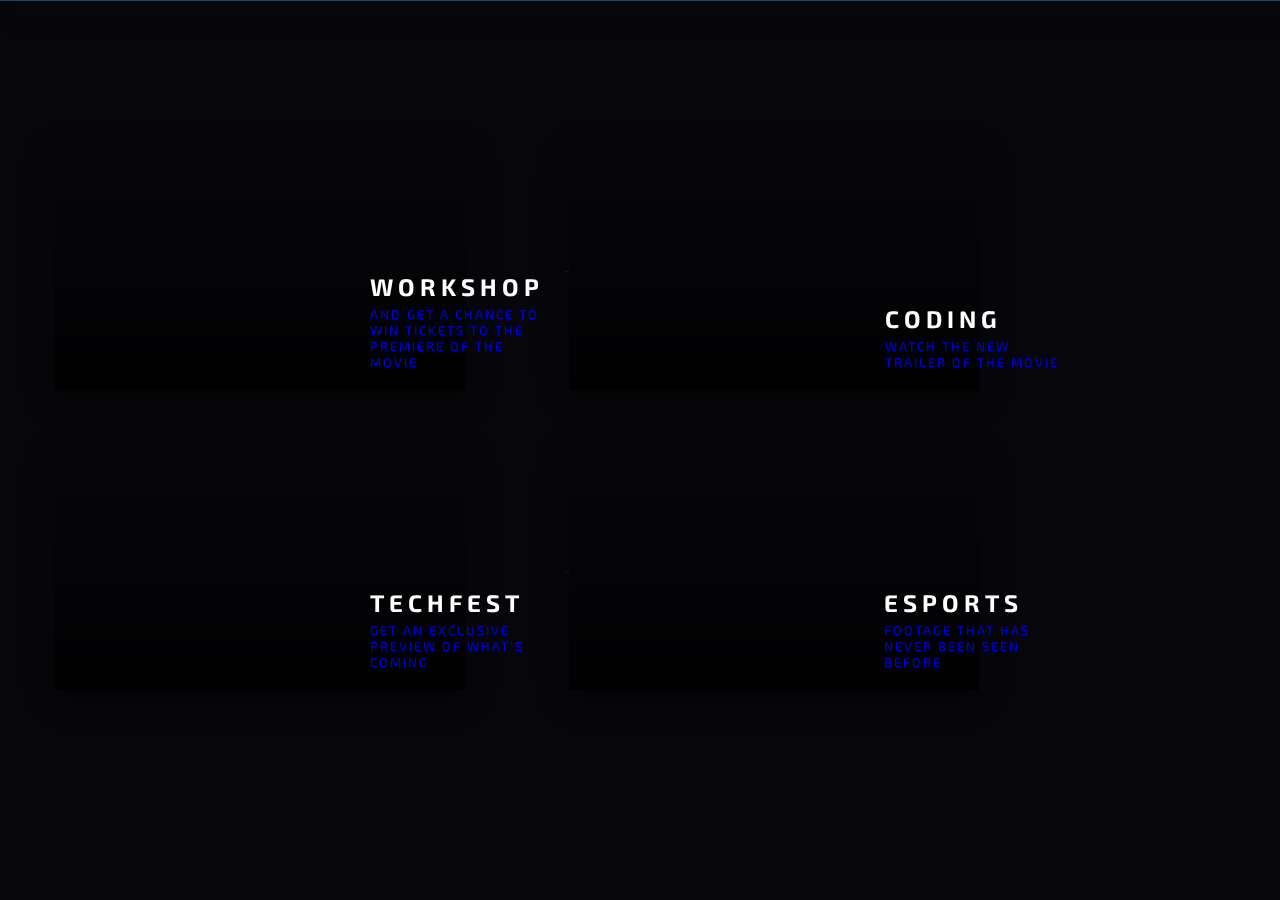
<file: event/index.html>
<!DOCTYPE html>
<html lang="en" >
<head>
  <meta charset="UTF-8">
  <title>Events</title>
  <link href="https://cdn.jsdelivr.net/npm/bootstrap@5.2.0-beta1/dist/css/bootstrap.min.css" rel="stylesheet" integrity="sha384-0evHe/X+R7YkIZDRvuzKMRqM+OrBnVFBL6DOitfPri4tjfHxaWutUpFmBp4vmVor" crossorigin="anonymous">
  <link rel='stylesheet' href='https://fonts.googleapis.com/css?family=Exo+2:400,500,700,900'><link rel="stylesheet" href="./style.css">
  
</head>
<body>

  <div class="header header-glass active">
    <nav class="navbar navbar-expand-lg navbar-dark">
         
        <a class="navbar-brand" href="../index.html"><img src="../images/Prodyogeeky Logo.png"></a>
            
            <button class="navbar-toggler" type="button" data-bs-toggle="collapse" data-bs-target="#navbarNav" aria-controls="navbarNav" aria-expanded="false" aria-label="Toggle navigation">
              <span class="navbar-toggler-icon"></span>
            </button>
            <div class="collapse navbar-collapse" id="navbarNav">
              <ul class="navbar-nav ms-auto">
                <li class="nav-item">
                  <a class="nav-link" href="../index.html#about">About Us</a>
                </li>
                <li class="nav-item">
                  <a class="nav-link" href="../index.html#timeline">Timeline</a>
                </li>
                <li class="nav-item">
                    <a class="nav-link" href="index.html">Events</a>
                  </li>
                  <li class="nav-item">
                    <a class="nav-link" href="../index.html#sponsors">Sponsors</a>
                  </li>
                  <li class="nav-item">
                    <a class="nav-link" href="../team.html">Team</a>
                  </li>
                  <li class="nav-item">
                    <a class="nav-link" href="../login.html">Login</a>
                  </li>
                  <li class="nav-item">
                    <a class="nav-link" href="../index.html#contact">Contact</a>
                  </li>
               
              </ul>
  
            </div>
        </nav>
  
      </div>

<!-- partial:index.partial.html -->
<div class="wrapper">
<a href="workshop.html">
  <div class="card" style="background-image: url('https://d21950x0o1sh55.cloudfront.net/assets/home/game-0e307d71d9838e8fbe4927b551f119bcd9e4748f2c2b70c7b81846702996ef94.jpg')">
    <div class="card__content">
    
      <div class="card__content--description">
        <h3 class="roll-up">
          <span><span>W</span><span>W</span></span>
          <span><span>O</span><span>O</span></span>
          <span><span>R</span><span>R</span></span>
          <span><span>K</span><span>K</span></span>
          <span><span>S</span><span>S</span></span>
          <span><span>H</span><span>H</span></span>
          <span><span>O</span><span>O</span></span>
          <span><span>P</span><span>P</span></span>
        </h3>
        <p class="text-reveal">
          <span>
            <span>And get a chance to</span>
            <span>win tickets to the</span>
            <span>premiere of the movie</span>
          </span>
          <span>
            <span><span>And get a chance to</span></span>
            <span><span>win tickets to the</span></span>
            <span><span>premiere of the movie</span></span>
          </span>
        </p>
      </div>
    </div>
  </div>
</a>

<a href="coding.html">
  <div class="card" style="background-image: url('https://d21950x0o1sh55.cloudfront.net/uploads/inside_exclusif/picture/26/desktop_VALERIAN_BNP_68.jpg');">
    <div class="card__content">
     
      <div class="card__content--description">
        <h3 class="roll-up">
          <span><span>C</span><span>C</span></span>
          <span><span>O</span><span>O</span></span>
          <span><span>D</span><span>D</span></span>
          <span><span>I</span><span>I</span></span>
          <span><span>N</span><span>N</span></span>
          <span><span>G</span><span>G</span></span>
        </h3>
        <p class="text-reveal">
          <span>
            <span>Watch the new</span>
            <span>trailer of the movie</span>
          </span>
          <span>
            <span><span>Watch the new</span></span>
            <span><span>trailer of the movie</span></span>
          </span>
        </p>
      </div>
    </div>
  </div>
</a>

<a href="annual techfest.html">
  <div class="card" style="background-image: url('https://d21950x0o1sh55.cloudfront.net/uploads/inside_exclusif/picture/50/desktop_guided_tour_2.jpg');">
    <div class="card__content">
     
      <div class="card__content--description">
        <h3 class="roll-up">
          <span><span>T</span><span>T</span></span>
          <span><span>E</span><span>E</span></span>
          <span><span>C</span><span>C</span></span>
          <span><span>H</span><span>H</span></span>
          <span><span>F</span><span>F</span></span>
          <span><span>E</span><span>E</span></span>
          <span><span>S</span><span>S</span></span>
          <span><span>T</span><span>T</span></span>
        </h3>
        <p class="text-reveal">
          <span>
            <span>Get an exclusive</span>
            <span>preview of what's coming</span>
          </span>
          <span>
            <span><span>Get an exclusive</span></span>
            <span><span>preview of what's coming</span></span>
          </span>
        </p>
      </div>
    </div>
  </div>
</a>

<a href="esports.html">
  <div class="card" style="background-image: url('https://d21950x0o1sh55.cloudfront.net/uploads/inside_exclusif/picture/6/desktop_VALERIAN_BNP_02.jpg');">
    <div class="card__content">
     
      <div class="card__content--description">
        <h3 class="roll-up">
          <span><span>E</span><span>E</span></span>
          <span><span>S</span><span>S</span></span>
          <span><span>P</span><span>P</span></span>
          <span><span>O</span><span>O</span></span>
          <span><span>R</span><span>R</span></span>
          <span><span>T</span><span>T</span></span>
          <span><span>S</span><span>S</span></span>
        </h3>
        <p class="text-reveal">
          <span>
            <span>Footage that has</span>
            <span>never been seen before</span>
          </span>
          <span>
            <span><span>Footage that has</span></span>
            <span><span>never been seen before</span></span>
          </span>
        </p>
      </div>
    </div>
  </div>
</div>
</a>
<!-- partial -->
  <script src='https://cdnjs.cloudflare.com/ajax/libs/jquery/3.1.1/jquery.min.js'></script><script  src="./script.js"></script>

</body>
</html>
</file>
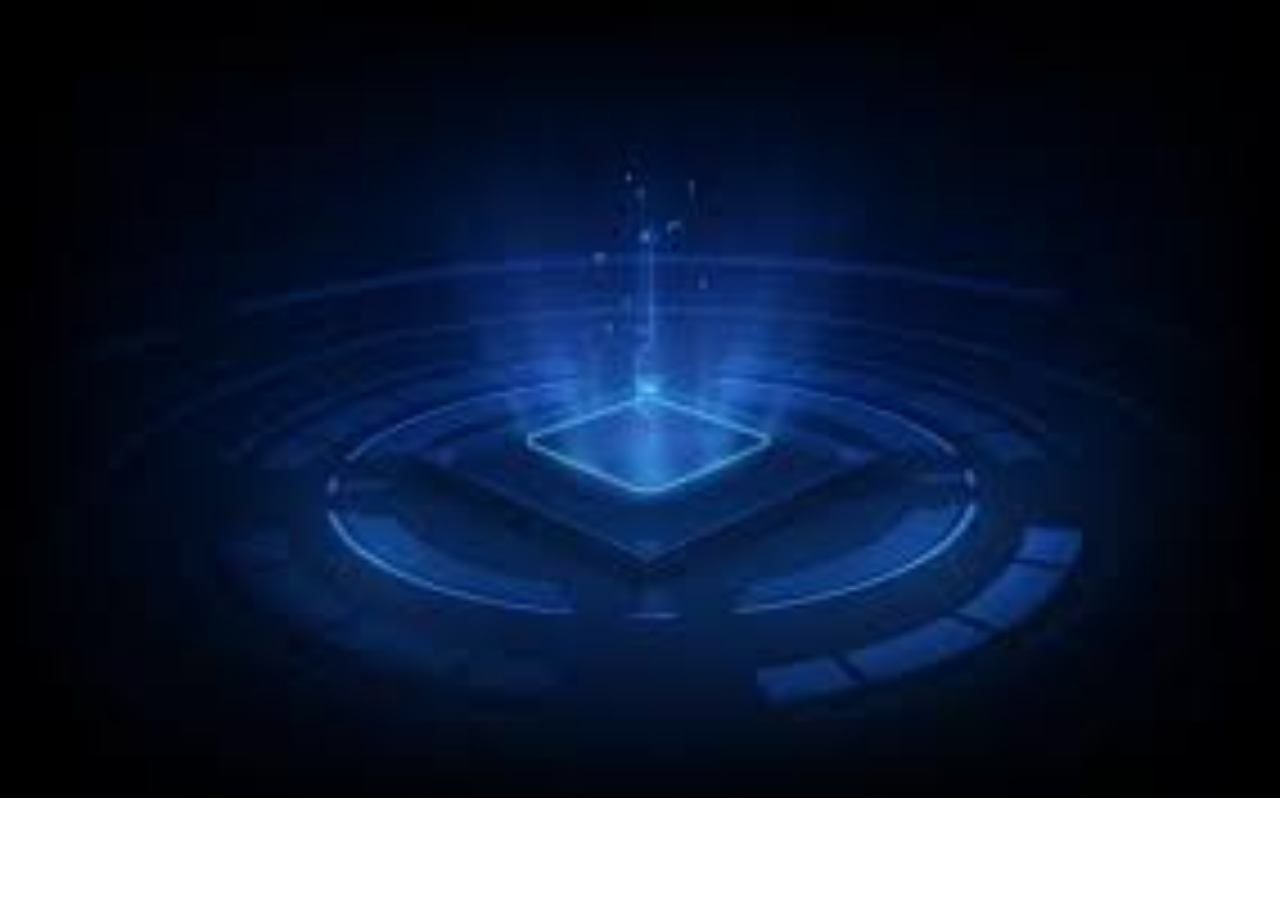
<file: event/anual techfest.html>
<!DOCTYPE html>
<html lang="en">
<head>
  <meta charset="UTF-8">
  <meta http-equiv="X-UA-Compatible" content="IE=edge">
  <meta name="viewport" content="width=device-width, initial-scale=1.0">
  <title>Document</title>\
  <link rel="stylesheet" href="anual techfest.css">
  <style>
    
    </style>
</head>
<body>

</body>
</html>
</file>
<file: event/style.css>
html, body {
  width: 100%;
  height: 100%;
}

html {
  display: table;
}

body {
  background: #121212;
  background-size: cover;
  display: table-cell;
  vertical-align: middle;
  font-family: "Exo 2", sans-serif;
  background-color: #312e4a;
  color: #d8d8d8;
}

body:before {
  content: "";
  position: fixed;
  top: 0;
  left: 0;
  width: 100%;
  height: 100%;
  background: #000;
  opacity: 0.85;
}


.header a {
  text-decoration: none;
}

/* -----HEADER DESIGNING----- */

.header img {
  width: 150px;
  margin: 5px;
}

.header span {
  color: white;
  font-size: 1.5rem;
  font-weight: bold;
}

.header {
  z-index: 100;
  position: fixed;
  width: 100%;
  top: 0;
 
  display: flex;
  justify-content: space-between;
  align-items: center;
}

.header-glass {
  padding: 0 2% 0 2%;
  background: rgb(0, 20, 47);
  transition: 0.3s;
}

.header-glass.active {
  background: rgba(0, 27, 61, 0.911);
  box-shadow: 0 8px 32px 0 rgba(31, 38, 135, 0.37);
  backdrop-filter: blur(10px);
  -webkit-backdrop-filter: blur(10px);
  border-bottom: 1px solid rgba(255, 255, 255, 0.18);
  transition: 0.3s;
}

.header div {
  display: flex;
  align-items: center;
}


nav {
  display: flex;
  transition: 0.5s;
}

nav a {
  box-shadow: 0 0 50px -15px #8b9ad9;
  padding: 50px;
  border-radius: 5px;
  font-weight: 500;
  color: white;
  margin: 10px;
  text-decoration: none;
  transition: 0.25s;
  letter-spacing: 0.001px;
}

nav a:hover {
  transition: 0.25s;
  box-shadow: 0 0 50px -12.5px #34f5c8;
  color: #34f5c8;
  background-color: rgba(31, 38, 135, 0.37);
}

.hamburger {
  display: none;
}

.hamburger:hover {
  cursor: pointer;
}

.hamburger img {
  border-radius: 5px;
  transition: 1s;
  fill: white;
  width: 30px;
}

@media (max-width: 950px) {
  header span {
      font-size: 1.25rem;
  }
  nav a {
      font-size: 0.9rem;
  }
}

@media (max-width: 1300px) {
  header div span {
      display: none;
  }
}

@media (max-width: 1300px) {
  .header-glass.active {
      background-color: rgb(0, 20, 47);
  }
  nav {
      position: absolute;
      width: 100%;
      left: 0;
      flex-direction:row;
      align-items: center;
      justify-content: center;
      background-color: rgb(0, 20, 47);
      display: none;
      transition: all 0.5s ease;
  }
  nav a {
      font-size: 1.2rem;
      box-shadow: none;
      text-align: center;
      width: auto;
      padding: 2.5px;
      margin: 1.75px;
  }
  nav a:hover {
      font-size: 1.25rem;
      background-color: rgb(0, 20, 47);
      box-shadow: none;
      color: rgba(2, 84, 200, 1);
      letter-spacing: 0.5px;
  }
  .hamburger {
      display: block;
  }
  header div span {
      display: block;
  }
  nav a:nth-child(1) {
      margin-top: 0.5rem;
  }
}

h1, h3, p {
  margin: 0;
  text-transform: uppercase;
}

h1 {
  font-weight: 400;
  color: #fff;
  margin-bottom: 60px;
}

h3 {
  font-size: 1.5rem;
  margin-bottom: 5px;
  color: #fff;
}

p {
  font-size: 0.8rem;
  font-weight: 400;
  letter-spacing: 2px;
}

.wrapper {
  position: relative;
  max-width: 1170px;
  margin: 0 auto;
  padding: 80px 20px;
}

.roll-up {
  overflow: hidden;
  position: relative;
}
.roll-up > span {
  display: inline-block;
  position: relative;
}
.roll-up > span:nth-child(1) {
  transition-delay: 0.03s;
}
.roll-up > span:nth-child(2) {
  transition-delay: 0.06s;
}
.roll-up > span:nth-child(3) {
  transition-delay: 0.09s;
}
.roll-up > span:nth-child(4) {
  transition-delay: 0.12s;
}
.roll-up > span:nth-child(5) {
  transition-delay: 0.15s;
}
.roll-up > span:nth-child(6) {
  transition-delay: 0.18s;
}
.roll-up > span:nth-child(7) {
  transition-delay: 0.21s;
}
.roll-up > span > span {
  display: inline-block;
  transition: 0.6s cubic-bezier(0.7, 0.01, 0.37, 1);
  transition-delay: inherit;
}
.roll-up > span > span:nth-child(1) {
  position: relative;
}
.roll-up > span > span:nth-child(2) {
  position: absolute;
  transform: translateY(100%);
  left: 0;
  color: #16e590;
}

.text-reveal {
  position: relative;
  overflow: hidden;
}
.text-reveal span {
  display: block;
  transition: cubic-bezier(0.7, 0.01, 0.37, 1) 0.6s;
}
.text-reveal > span:nth-child(2) {
  position: absolute;
  top: 0;
  left: 0;
  color: #fff;
}
.text-reveal > span:nth-child(2) > span {
  overflow: hidden;
  transform: translateX(-100%);
}
.text-reveal > span:nth-child(2) > span:nth-child(1) {
  transition-delay: 0.1s;
}
.text-reveal > span:nth-child(2) > span:nth-child(2) {
  transition-delay: 0.2s;
}
.text-reveal > span:nth-child(2) > span:nth-child(3) {
  transition-delay: 0.3s;
}
.text-reveal > span:nth-child(2) > span:nth-child(4) {
  transition-delay: 0.4s;
}
.text-reveal > span:nth-child(2) > span:nth-child(5) {
  transition-delay: 0.5s;
}
.text-reveal > span:nth-child(2) > span:nth-child(6) {
  transition-delay: 0.6s;
}
.text-reveal > span:nth-child(2) > span:nth-child(7) {
  transition-delay: 0.7s;
}
.text-reveal > span:nth-child(2) > span > span {
  transform: translateX(100%);
  transition-delay: inherit;
}

.play-button {
  display: inline-block;
  width: 70px;
  height: 70px;
  transition: 0.5s;
}
.play-button svg {
  overflow: visible;
}
.play-button .polygon {
  fill: #16e590;
  transition: transform 0.5s, fill 0.5s;
  transition-timing-function: cubic-bezier(0.7, 0.01, 0.37, 1);
  transform-origin: 50% 50%;
}

.card {
  display: inline-flex;
  align-items: center;
  justify-content: center;
  position: relative;
  max-width: 370px;
  width: 100%;
  height: 200px;
  padding: 20px;
  box-shadow: 0 16px 24px 2px rgba(0, 0, 0, 0.14), 0 6px 30px 5px rgba(0, 0, 0, 0.12), 0 8px 10px -5px rgba(0, 0, 0, 0.3);
  background-size: cover;
  cursor: pointer;
  margin: 0 100px 60px 0;
}
.card:before {
  content: "";
  display: block;
  height: 100%;
  width: 100%;
  position: absolute;
  background-image: linear-gradient(to bottom, rgba(0, 0, 0, 0) 0%, rgba(0, 0, 0, 0.75) 100%);
}
.card .card__content {
  z-index: 1;
}
.card .card__content .card__content--description {
  position: absolute;
  bottom: 20px;
  right: 0;
  margin-right: -80px;
  text-align: left;
  max-width: 175px;
}
.card:hover .play-button {
  transform: scale(1.1);
}
.card:hover .play-button .polygon {
  transform: translateZ(0px) rotate(90deg);
  fill: #67fbbe;
}
.card:hover .roll-up > span > span:nth-child(1) {
  transform: translateY(-100%);
}
.card:hover .roll-up > span > span:nth-child(2) {
  transform: translateY(0);
}
.card:hover .text-reveal > span:nth-child(2) > span,
.card:hover .text-reveal > span:nth-child(2) > span > span {
  transform: translateX(0);
}
</file>
<file: event/anual techfest.css>
body {
			background: url("images (1).jfif");
      background-repeat: no-repeat;
			background-attachment: fixed;
      background-size: 100%;
		}
</file>
